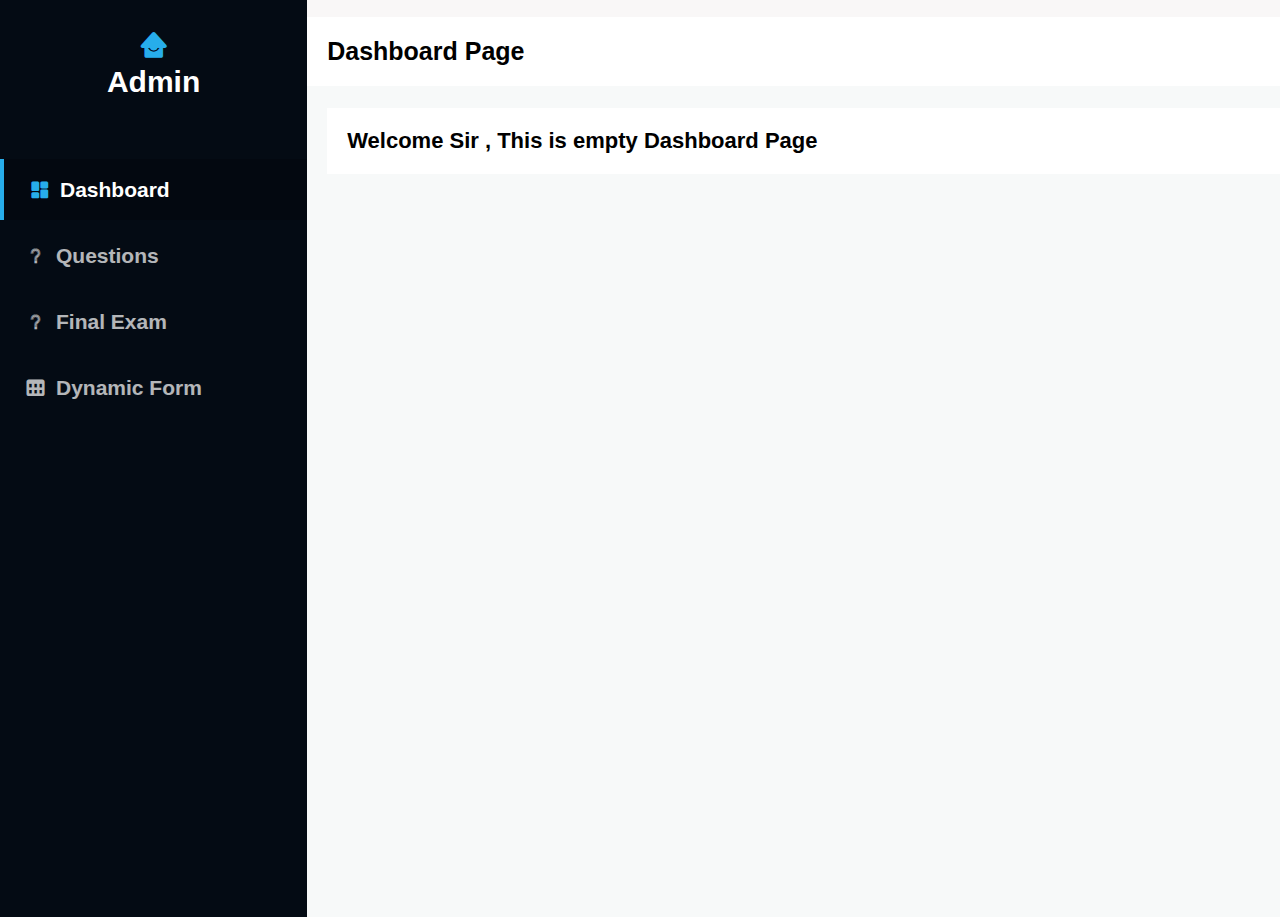
<file: index.html>
<!doctype html>
<html lang="en">
  <head>
    <!-- Required meta tags -->
    <meta charset="utf-8">
    <meta name="viewport" content="width=device-width, initial-scale=1, shrink-to-fit=no">
    <link href='https://cdn.jsdelivr.net/npm/boxicons@2.0.5/css/boxicons.min.css' rel='stylesheet'>
    <link rel="stylesheet" href="https://stackpath.bootstrapcdn.com/bootstrap/4.5.0/css/bootstrap.min.css" integrity="sha384-9aIt2nRpC12Uk9gS9baDl411NQApFmC26EwAOH8WgZl5MYYxFfc+NcPb1dKGj7Sk" crossorigin="anonymous">

    <link rel="stylesheet" href="sass/style.css">
    <title>Dashboard</title>
  </head>
  <body>


    

    <nav>
      <h3><i class='bx bxs-home-smile'></i><br> Admin</h3>
      <ul class="menu-list">
        <li class="active"><a href="index.html"><i class='bx bxs-dashboard'></i> Dashboard</a></li>
        <li><a href="quiz.html"><i class='bx bx-question-mark'></i> Questions</a></li>
        <li><a href="exam.html"><i class='bx bx-question-mark'></i> Final Exam</a></li>
        <li><a href="dynamic-form.html"><i class='bx bx-table'></i>Dynamic Form</a></li>

      </ul>
    </nav>

    <div class="home">
      
    <div class="container">
      <div class="dash-body">
      <h1>Dashboard Page</h1>
      <p>Welcome Sir , This is empty Dashboard Page </p>
       </div>
    </div>
    </div>
 
    <!----------- Java Script Files -------->
    <script src="https://code.jquery.com/jquery-3.5.1.slim.min.js" integrity="sha384-DfXdz2htPH0lsSSs5nCTpuj/zy4C+OGpamoFVy38MVBnE+IbbVYUew+OrCXaRkfj" crossorigin="anonymous"></script>
	  <script src="js/main.js"></script>
	  
  </body>
 </html>
</file>
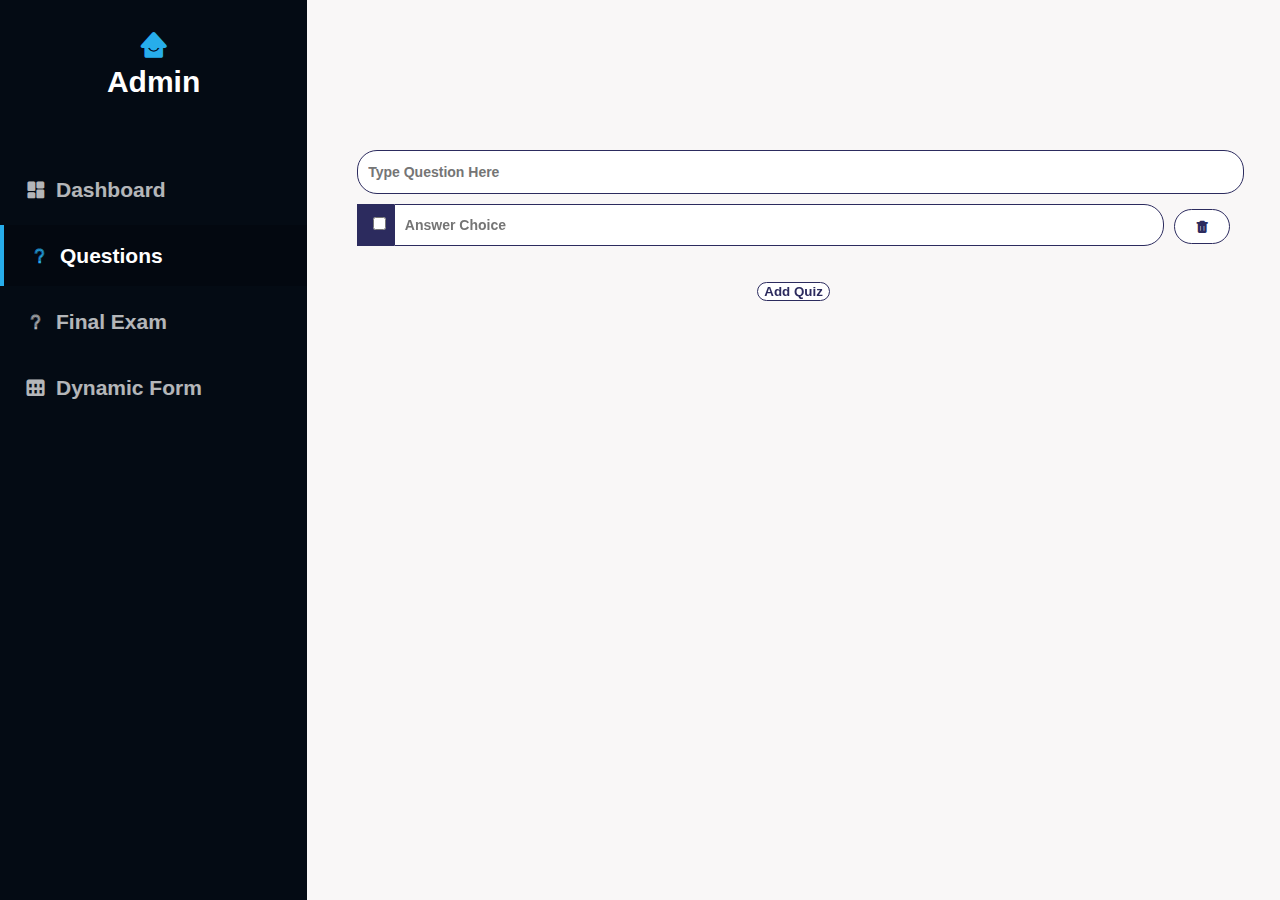
<file: quiz.html>
<!doctype html>
<html lang="en">
  <head>
    <!-- Required meta tags -->
    <meta charset="utf-8">
    <meta name="viewport" content="width=device-width, initial-scale=1, shrink-to-fit=no">
    <link href='https://cdn.jsdelivr.net/npm/boxicons@2.0.5/css/boxicons.min.css' rel='stylesheet'>
    <link rel="stylesheet" href="https://stackpath.bootstrapcdn.com/bootstrap/4.5.0/css/bootstrap.min.css" integrity="sha384-9aIt2nRpC12Uk9gS9baDl411NQApFmC26EwAOH8WgZl5MYYxFfc+NcPb1dKGj7Sk" crossorigin="anonymous">

    <link rel="stylesheet" href="sass/style.css">
    <title>Question</title>
  </head>
  <body>
    

    <nav>
      <h3><i class='bx bxs-home-smile'></i><br> Admin</h3>
      <ul class="menu-list">
        <li ><a href="index.html"><i class='bx bxs-dashboard'></i> Dashboard</a></li>
        <li class="active"><a href="quiz.html"><i class='bx bx-question-mark'></i> Questions</a></li>
        <li><a href="exam.html"><i class='bx bx-question-mark'></i> Final Exam</a></li>
        <li><a href="dynamic-form.html"><i class='bx bx-table'></i>Dynamic Form</a></li>

      </ul>
    </nav>
    <div class="Question">

      <div class="container">
        <div class="col-md-8 mx-auto text-center">
            <section class="add-quiz">
                <form class="form" name="form-add-quiz" action="#">
                    <div class="input-group">
                        <input type="text" name="question" placeholder="Type Question Here" required />
                    </div>
                    <ul class="multiple-answer">

                        <li class="answer-content">
                            <div class="answer-checkbox">
                                <input type="checkbox" name="answer-choice" />
                            </div>
                            <input type="text" class="answer-input" name="answer-input" placeholder="Answer Choice" required />
                            <button class="delete-answer bx bxs-trash d-none"></button>
                        </li>

                    </ul>
                    <input type="submit" value="Add Quiz" class="submit-form btn" name="submit-form" />
                </form>
            </section>
        </div>
    </div>   
   
          </div>

          
<!----------- Java Script Files -------->
<script src="https://ajax.googleapis.com/ajax/libs/jquery/3.3.1/jquery.min.js"></script>

 <script src="js/main.js"></script>
 
</body>
</html>
</file>
<file: sass/style.css>
@media (min-width: 992px) {
  .container {
    max-width: 76%;
    margin-left: 24%;
    margin-right: 0;
    position: relative;
  }
}

body {
  margin: 0;
  padding: 0;
  background-color: #F9F7F7;
  font-family: Arial, Helvetica, sans-serif;
}

.menu-btn {
  position: absolute;
  top: 5%;
  right: 5%;
  display: none;
  cursor: pointer;
}

.menu-btn i {
  font-size: 50px;
}

nav {
  background-color: #040b14;
  position: fixed;
  top: 0;
  left: 0;
  width: 24%;
  height: 100vh;
  color: #FFF;
  padding: 30px 0px;
  -webkit-transition: all 0.4s ease-in-out;
  transition: all 0.4s ease-in-out;
}

nav h3 {
  text-align: center;
  font-size: 30px;
  margin-bottom: 60px;
  margin-top: 0;
  font-weight: 600;
}

nav h3 i {
  color: #27adeb;
  font-size: 30px;
}

nav ul {
  list-style: none;
  padding: 0px;
}

nav ul li {
  cursor: pointer;
  -webkit-transition: all 0.2s ease-in-out;
  transition: all 0.2s ease-in-out;
}

nav ul li a {
  color: #FFF;
  opacity: 0.7;
  text-decoration: none;
  font-size: 21px;
  color: #fff;
  padding: 18px 15px;
  display: -webkit-box;
  display: -ms-flexbox;
  display: flex;
  white-space: nowrap;
  -webkit-box-align: center;
      -ms-flex-align: center;
          align-items: center;
  line-height: 25px;
  margin-bottom: 5px;
  opacity: .7;
}

nav ul li i {
  padding: 0 10px;
}

nav ul li:hover a {
  text-decoration: none;
  color: #FFF;
  opacity: 1;
}

nav ul .active a {
  color: #FFF;
  opacity: 1;
  border-left: 4px solid #27adeb;
  background: rgba(0, 0, 0, 0.2);
  color: #FFF;
  opacity: 1;
  text-decoration: none;
}

nav ul .active i {
  color: #27adeb;
}

.home .dash-body {
  background-color: #F7F9F9;
  height: 100vh;
}

.home .dash-body h1 {
  background-color: #FFF;
  padding: 20px;
  font-size: 25px;
  font-family: Arial, Helvetica, sans-serif;
  margin-bottom: 20px;
}

.home .dash-body p {
  background-color: #FFF;
  font-family: Arial, Helvetica, sans-serif;
  font-size: 22px;
  border-left: 20px solid #F7F9F9;
  padding: 20px;
}

@media (max-width: 991px) {
  nav {
    opacity: 0;
  }
  .menu-btn {
    display: inline-block;
  }
}

*,
*::after,
*::before {
  font-weight: 600;
}

body {
  -webkit-box-sizing: border-box;
          box-sizing: border-box;
}

input,
button,
button:focus {
  outline: 0;
}

ul {
  list-style: none;
}

.Question {
  padding-top: 20px;
}

.Question .add-quiz {
  margin: 80px auto;
}

.Question .add-quiz form {
  text-align: center;
  padding: 50px;
}

.Question .add-quiz form .input-group input {
  outline: 0;
  font-weight: 600;
  width: 100%;
  border: 1px solid #2c2b5e;
  font-size: 14px;
  padding-left: 10px;
  border-radius: 20px;
  height: 40px;
}

.Question .add-quiz form ul {
  margin-top: 10px;
  padding: 0;
}

.Question .add-quiz form ul li {
  display: -webkit-box;
  display: -ms-flexbox;
  display: flex;
  margin-top: 10px;
}

.Question .add-quiz form ul li .answer-checkbox {
  width: 40px;
  height: 40px;
  border: 1px solid #2c2b5e;
  background: #2c2b5e;
  text-align: center;
  line-height: 40px;
}

.Question .add-quiz form ul li input {
  width: 100%;
  border: 1px solid #2c2b5e;
  font-size: 14px;
  padding-left: 10px;
  border-radius: 0 20px 20px 0;
}

.Question .add-quiz form ul li button {
  padding: 0 20px;
  height: 35px;
  line-height: 35px;
  border-radius: 20px;
  font-weight: 600;
  border: 1px solid #2c2b5e;
  background: #fff;
  display: inline-block;
  cursor: pointer;
  font-size: 14px;
  color: #2c2b5e;
  margin-left: 10px;
  margin-top: 5px;
}

.Question .add-quiz form ul li button:hover {
  background: #2c2b5e;
  color: #fff;
}

.Question .add-quiz form input[type="submit"] {
  font-weight: 600;
  border: 1px solid #2c2b5e;
  margin-top: 20px;
  border-radius: 20px;
  background: #fff;
  color: #2c2b5e;
}

.Question .add-quiz form input[type="submit"]:hover {
  background: #2c2b5e;
  color: #fff;
}

.final {
  padding-top: 20px;
}

.final .questions-container {
  margin: 100px auto;
}

.final .questions-container .question-content {
  border: 1px solid #2c2b5e;
  border-radius: 20px;
  margin-bottom: 20px;
  overflow: hidden;
  font-size: 14px;
}

.final .questions-container .question-content .question {
  padding: 20px;
  background: #2c2b5e;
  color: #fff;
}

.final .questions-container .question-content .question-answer ul li {
  display: inline-block;
  margin: 10px 5px;
}

.final .questions-container .question-content .question-answer ul li button {
  padding: 0 20px;
  height: 35px;
  line-height: 35px;
  border-radius: 20px;
  font-weight: 600;
  border: 1px solid #2c2b5e;
  background: #fff;
  display: inline-block;
  cursor: pointer;
  font-size: 14px;
  color: #2c2b5e;
  margin-left: 10px;
  margin-top: 5px;
}

.final .questions-container .question-content .question-answer ul li button:hover {
  background: #2c2b5e;
  color: #fff;
}

.final .questions-container .question-content .question-answer ul li button.success {
  background: green;
  color: #fff;
}

.final .questions-container .question-content .question-answer ul li button.error {
  background: red;
  color: #fff;
}

.dynamic #form1 {
  margin-top: 10%;
}

.dynamic #form1 .row_inputs {
  display: inline-block;
  width: 100%;
}

.dynamic #form1 .row_inputs .form-group {
  margin-bottom: 0;
  width: 100%;
}

.dynamic #form1 .row_inputs .form-group .btn {
  height: 30px;
  line-height: 15px;
  margin-left: 10px;
}

.dynamic #form1 .row_inputs .form-group input {
  width: 35%;
  display: inline-block;
}

.dynamic .btn-success {
  font-weight: 600;
}
/*# sourceMappingURL=style.css.map */
</file>
